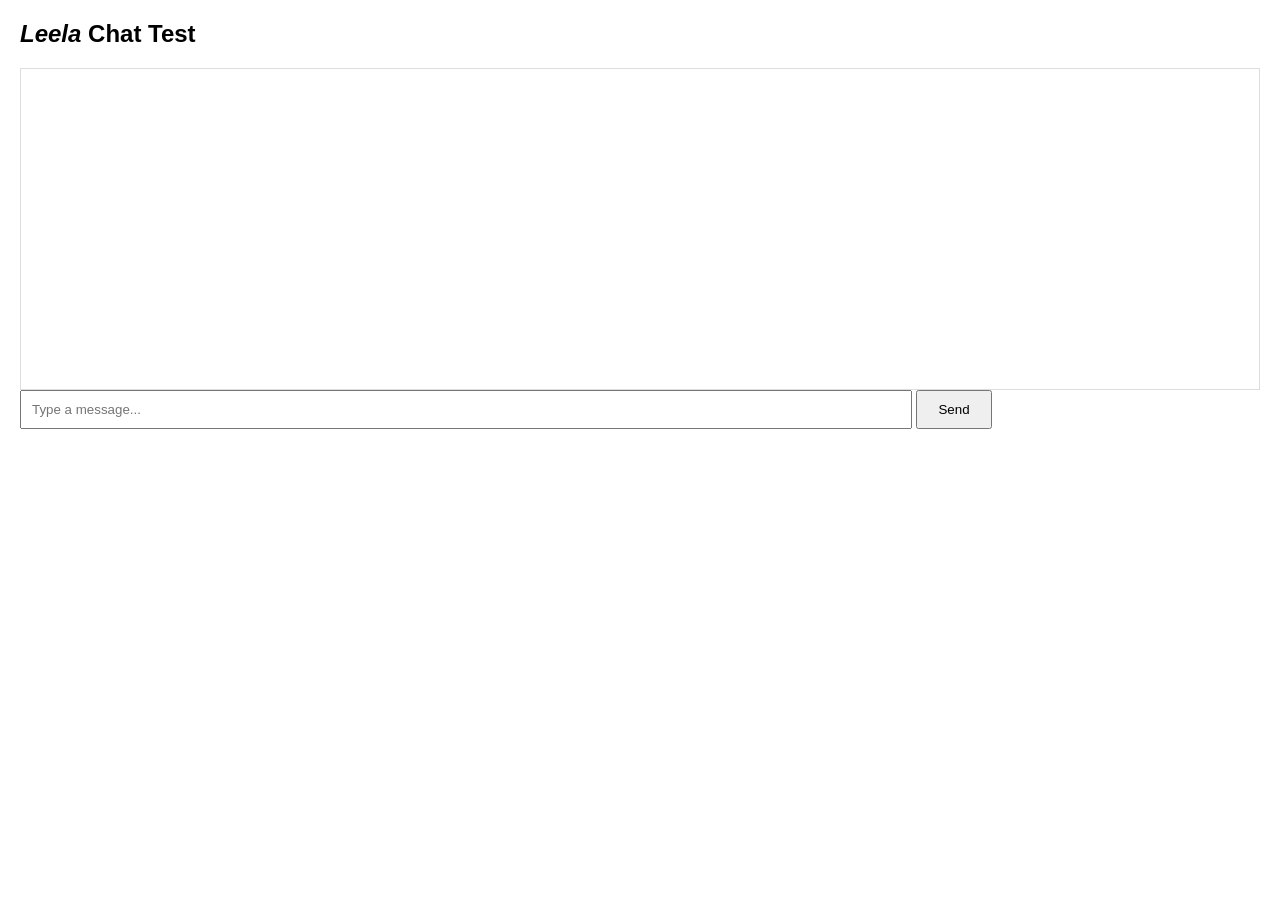
<file: chat.html>
<!DOCTYPE html>
<html lang="en">
<head>
  <meta charset="UTF-8">
  <title>Socket.IO Test Client</title>
  <script src="https://cdn.socket.io/4.8.1/socket.io.min.js"></script>
  <script src="chat.js" defer></script>
  <style>
    body { font-family: Arial; margin: 20px; }
    #messages { list-style-type: none; margin: 0; padding: 0; height: 300px; overflow-y: scroll; border: 1px solid #ddd; padding: 10px; }
    #messages li { padding: 5px 10px; }
    input { width: 70%; padding: 10px; }
    button { padding: 10px 20px; }
  </style>
</head>
<body>
  <h2><em>Leela</em> Chat Test</h2>
  <ul id="messages"></ul>
  <form id="form">
    <input id="input" autocomplete="off" placeholder="Type a message..." />
    <button>Send</button>
  </form>




</body>
</html>
</file>
